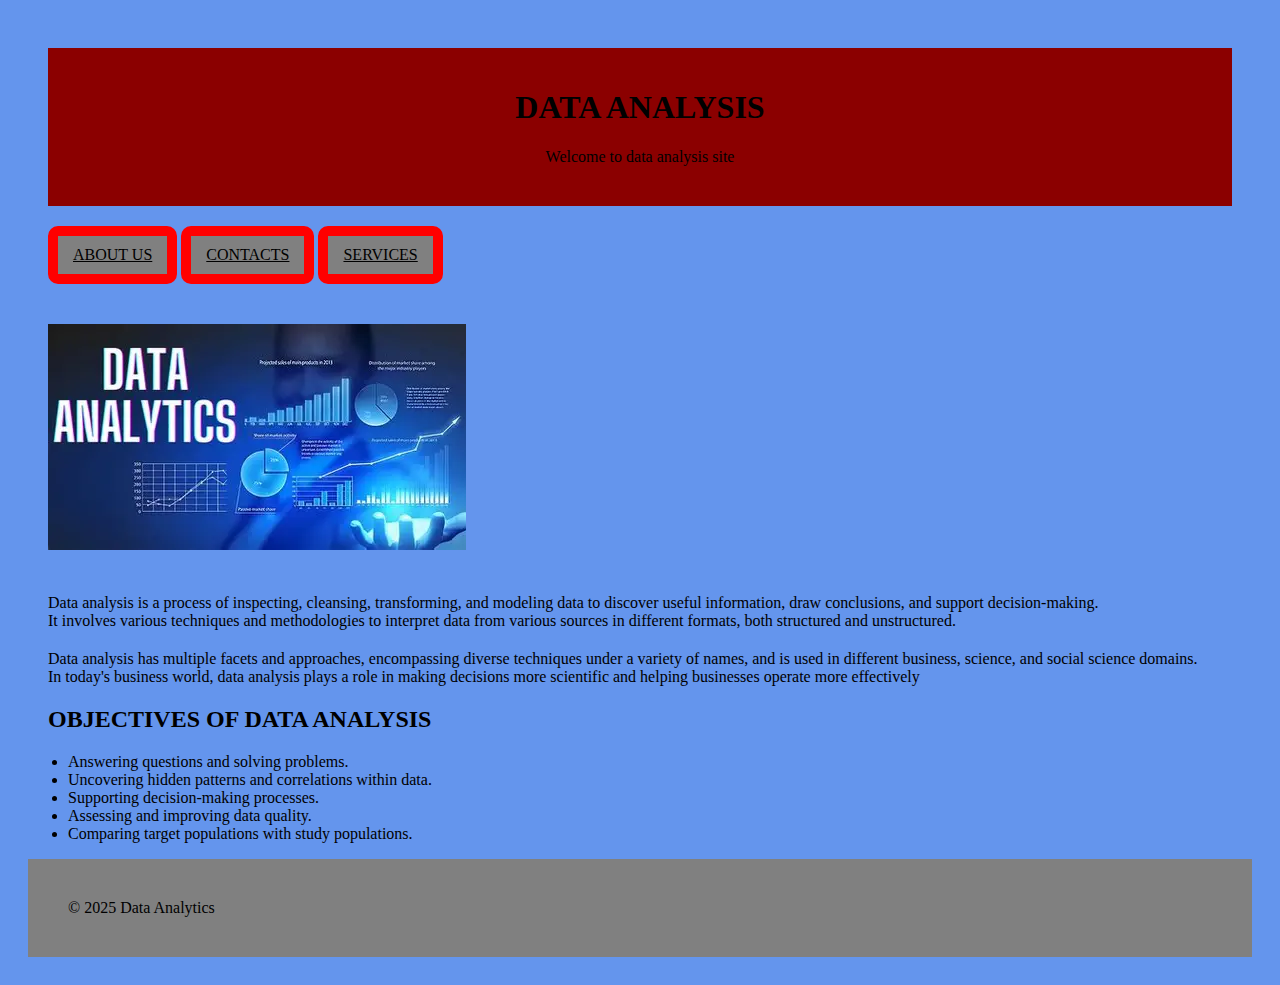
<file: Index.html>
<!DOCTYPE html>
<html lang="en">
<head>
    <meta charset="UTF-8">
    <meta name="viewport" content="width=device-width, initial-scale=1.0">
    <title>DATA ANALYSIS</title>

    <!--link to css file-->
    <link rel="stylesheet" href="Stylesheet/Main.css">

</head>

<body>
 
    <!--header-->
    <header>
         <h1>DATA ANALYSIS</h1>
         <p>Welcome to data analysis site</p>
    </header>
   
    <!--Links to Pages folder-->
    <nav>
        <a href="Pages/Aboutus.html">ABOUT US</a>
        <a href="Pages/Contact.html">CONTACTS</a>

        <!--Services Dropdown-->
        <div class="dropdown">
            <a href="Pages/Services.html" class="dropdown-toggle">SERVICES</a>
            <div class="dropdown-content">
                <a href="Pages/Services.html#advanced-analytics">Advanced Data Analytics</a>
                <a href="Pages/Services.html#data-visualization">Data Visualization</a>
                <a href="Pages/Services.html#data-transformation">Data Transformation</a>
                <a href="Pages/Services.html#enterprise-management">Enterprise Data Management</a>
            </div>
        </div>
    </nav>

    <!--An image-->
    <img src="../Images/image 2.webp" alt="Image">

    <!--Paragraphs-->
    <p>Data analysis is a process of inspecting, cleansing, transforming, and modeling data to discover useful information, draw conclusions, and support decision-making.<br>
        It involves various techniques and methodologies to interpret data from various sources in different formats, both structured and unstructured.</p>
    <p>Data analysis has multiple facets and approaches, encompassing diverse techniques under a variety of names, and is used in different business, science, and social science domains.<br>
        In today's business world, data analysis plays a role in making decisions more scientific and helping businesses operate more effectively</p>

    <!--heading 2-->
    <h2>OBJECTIVES OF DATA ANALYSIS</h2>

    <!--Unordered list-->
    <ul>
        <li>Answering questions and solving problems.</li>
        <li>Uncovering hidden patterns and correlations within data.</li>
        <li>Supporting decision-making processes.</li>
        <li>Assessing and improving data quality.</li>
        <li>Comparing target populations with study populations.</li>
    </ul>

    <!--footer-->
    <footer>
        <p>&copy; 2025 Data Analytics</p>
    </footer>
    
</body>
</html>
</file>
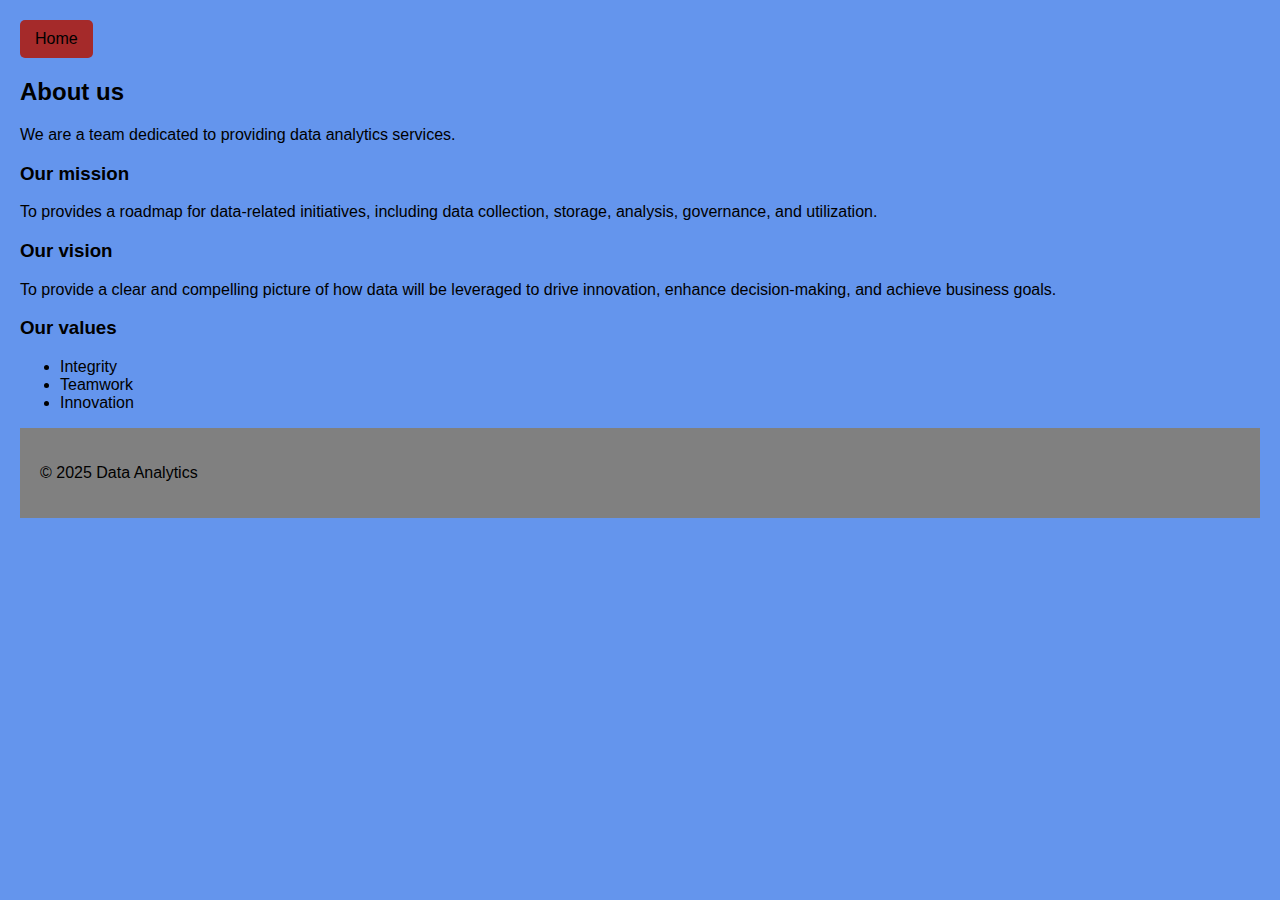
<file: Pages/Aboutus.html>
<!DOCTYPE html>
<html lang="en">
<head>
    <meta charset="UTF-8">
    <meta name="viewport" content="width=device-width, initial-scale=1.0">
    <title>About us</title>

    <!--link to external css-->
    <link rel="stylesheet" href="../Stylesheet/Aboutus.css">

    <!--link to home page-->
    <a href="../Index.html">Home</a>

</head>

<body>
    
    <h2>About us</h1>
 
        <div>
            <p>We are a team dedicated to providing data analytics services.</p>
        </div>

        <!--div class = mission-->
        <div class="mission">
            <h3>Our mission</h3>
            <p>To provides a roadmap for data-related initiatives, including data collection, storage, analysis, governance, and utilization.</p>
        </div>

        <!--div class = vission-->
        <div class="vision">
            <h3>Our vision</h3>
            <p>To provide a clear and compelling picture of how data will be leveraged to drive innovation, enhance decision-making, and achieve business goals.</p>
        </div>

        <!--div class = values-->
        <div class="values">
            <h3>Our values</h3>

        <!--unordered list-->
            <ul>
                <li>Integrity</li>
                <li>Teamwork</li>
                <li>Innovation</li>
            </ul>
        </div>

    <!--footer-->
    <footer>
        <p>&copy; 2025 Data Analytics</p>
    </footer>

</body>
</html>
</file>
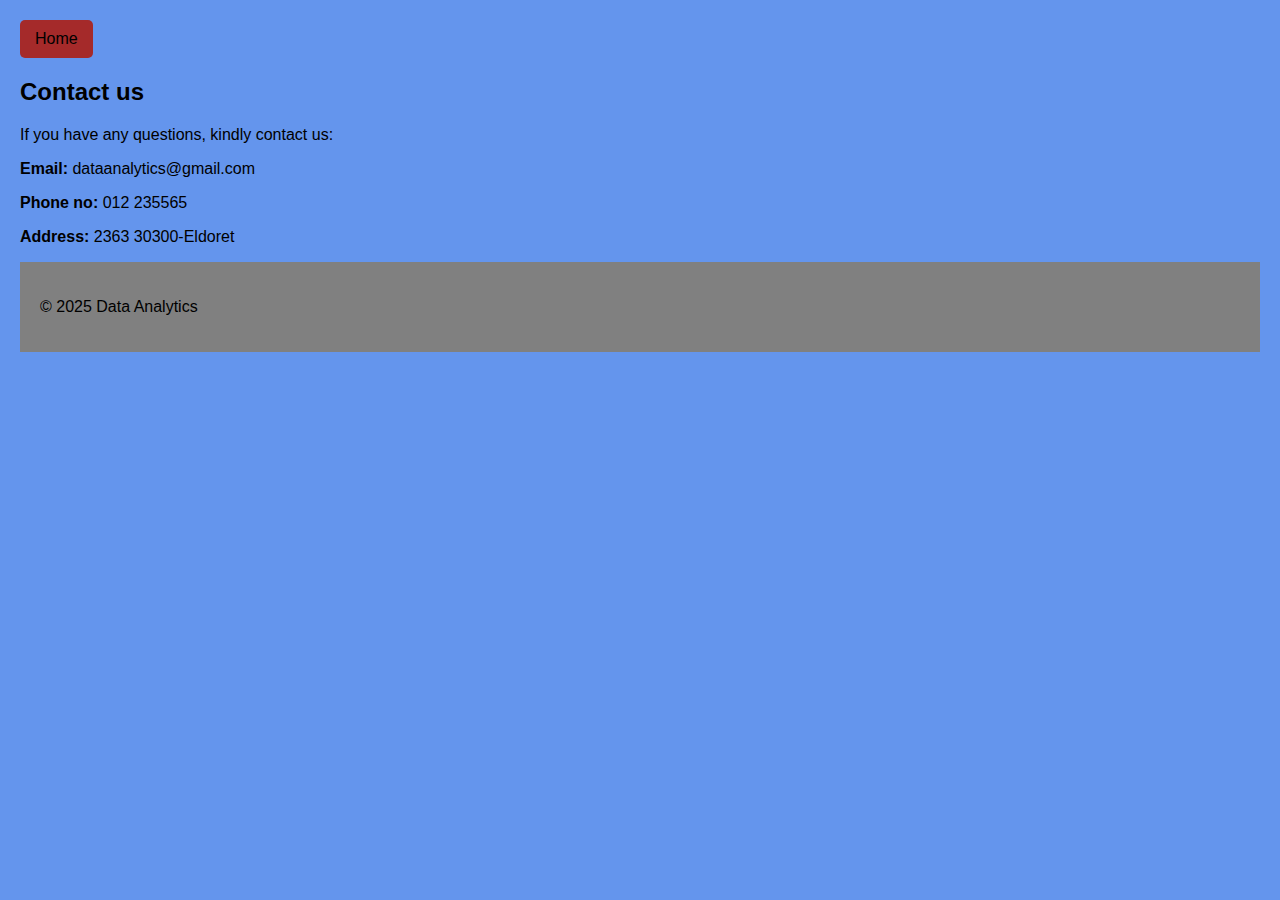
<file: Pages/Contact.html>
<!DOCTYPE html>
<html lang="en">
<head>
    <meta charset="UTF-8">
    <meta name="viewport" content="width=device-width, initial-scale=1.0">
    <title>Contact us</title>

    <!--link to external css-->
    <link rel="stylesheet" href="../Stylesheet/Contact.css">

    <!--link to home page-->
    <a href="../Index.html">Home</a>

</head>

<body>

<!--heading 2-->
 <h2>Contact us</h2>

<!--paragraphs-->
<div>
    <p>If you have any questions, kindly contact us:</p>
    <p><strong>Email:</strong> dataanalytics@gmail.com</p>
    <p><strong>Phone no:</strong> 012 235565</p>
    <p><strong>Address:</strong> 2363 30300-Eldoret</p>
</div>

<!--footer-->
<footer>
    <p>&copy; 2025 Data Analytics</p>
</footer>
   
</body>
</html>
</file>
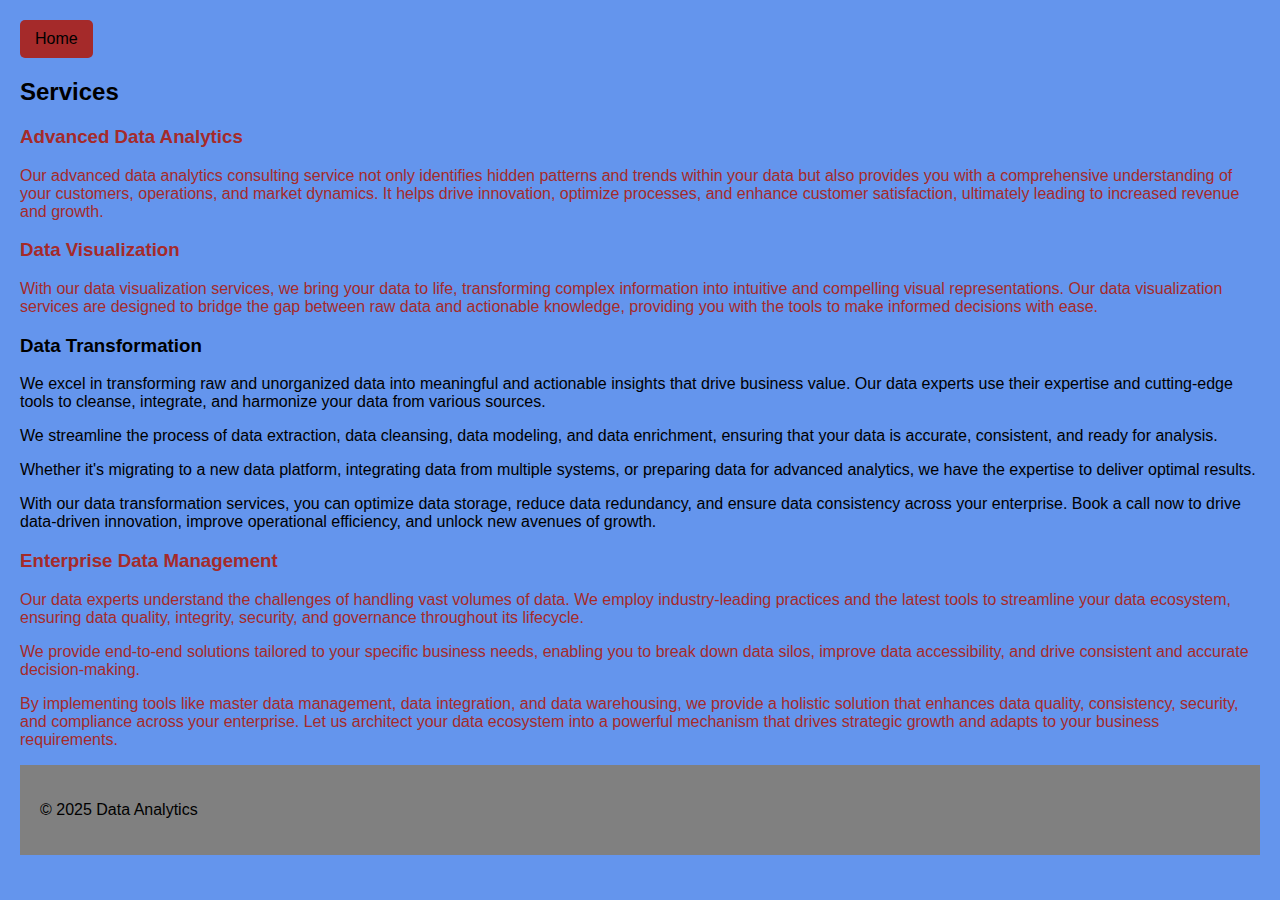
<file: Pages/Services.html>
<!DOCTYPE html>
<html lang="en">
<head>
    <meta charset="UTF-8">
    <meta name="viewport" content="width=device-width, initial-scale=1.0">
    <title>Services</title>

    <!--link to external css-->
    <link rel="stylesheet" href="../Stylesheet/Services.css">

    <!--link to home page-->
    <a href="../Index.html">Home</a>

</head>

<body>
    <h2>Services</h2>

    <!--div class = service-->
    <div class="service" id="advanced-analytics">
        <h3>Advanced Data Analytics</h3>
        <p>Our advanced data analytics consulting service not only identifies hidden patterns and trends within your data but also provides you with a comprehensive understanding of your customers, operations, and market dynamics. It helps drive innovation, optimize processes, and enhance customer satisfaction, ultimately leading to increased revenue and growth.</p>
    </div>

    <div class="service" id="data-visualization">
        <h3>Data Visualization</h3>
        <p>With our data visualization services, we bring your data to life, transforming complex information into intuitive and compelling visual representations. Our data visualization services are designed to bridge the gap between raw data and actionable knowledge, providing you with the tools to make informed decisions with ease.</p>
    </div>

    <div class="services" id="data-transformation">
        <h3>Data Transformation</h3>
        <p>We excel in transforming raw and unorganized data into meaningful and actionable insights that drive business value. Our data experts use their expertise and cutting-edge tools to cleanse, integrate, and harmonize your data from various sources.<br>
        <p>We streamline the process of data extraction, data cleansing, data modeling, and data enrichment, ensuring that your data is accurate, consistent, and ready for analysis.</p>
        <p>Whether it's migrating to a new data platform, integrating data from multiple systems, or preparing data for advanced analytics, we have the expertise to deliver optimal results.</p>
        <p>With our data transformation services, you can optimize data storage, reduce data redundancy, and ensure data consistency across your enterprise. Book a call now to drive data-driven innovation, improve operational efficiency, and unlock new avenues of growth.</p>
    </div>

    <div class="service" id="enterprise-management">
        <h3>Enterprise Data Management</h3>
        <p>Our data experts understand the challenges of handling vast volumes of data. We employ industry-leading practices and the latest tools to streamline your data ecosystem, ensuring data quality, integrity, security, and governance throughout its lifecycle.</p>
        <p>We provide end-to-end solutions tailored to your specific business needs, enabling you to break down data silos, improve data accessibility, and drive consistent and accurate decision-making. </p>
        <p>By implementing tools like master data management, data integration, and data warehousing, we provide a holistic solution that enhances data quality, consistency, security, and compliance across your enterprise. Let us architect your data ecosystem into a powerful mechanism that drives strategic growth and adapts to your business requirements.</p>
    </div>

    <!--footer-->
    <footer>
        <p>&copy; 2025 Data Analytics</p>
    </footer>
    
</body>
</html>
</file>
<file: Stylesheet/Main.css>
header{
    color: black;
    margin: 20px;
    text-align: center;
    background-color: darkred;
    padding: 20px;
}

body{
    background-color: cornflowerblue;
    padding: 20px;
}

p{
    margin: 20px;
}

img{
    margin: 20px;
}

nav{
    margin: 20px;
}

h2{
    margin: 20px;
}

footer{
    background-color: grey;
    padding: 20px;
}

a{
    display: inline-block;
    padding: 10px 15px;
    background-color: gray;
    color: black;
    border-radius: 10px;
    text-decoration: underline;
    border: 10px solid red;
}

/* Search Styles */
.search-container {
    margin: 20px 0;
    text-align: center;
}

.search-form {
    display: flex;
    justify-content: center;
    align-items: center;
    gap: 10px;
    flex-wrap: wrap;
}

.search-input {
    padding: 10px 15px;
    border: 2px solid #333;
    border-radius: 5px;
    font-size: 16px;
    min-width: 200px;
    background-color: white;
}

.search-button {
    padding: 10px 20px;
    background-color: #4CAF50;
    color: white;
    border: none;
    border-radius: 5px;
    cursor: pointer;
    font-size: 16px;
    font-weight: bold;
    transition: background-color 0.3s;
}

.search-button:hover {
    background-color: #45a049;
}

/* Dropdown Styles */
.dropdown {
    position: relative;
    display: inline-block;
}

.dropdown-toggle {
    cursor: pointer;
}

.dropdown-content {
    display: none;
    position: absolute;
    background-color: #f9f9f9;
    min-width: 200px;
    box-shadow: 0px 8px 16px 0px rgba(0,0,0,0.2);
    z-index: 1;
    border-radius: 5px;
    top: 100%;
    left: 0;
}

.dropdown-content a {
    color: black;
    padding: 12px 16px;
    text-decoration: none;
    display: block;
    border: none;
    background-color: #f9f9f9;
    border-radius: 0;
    margin: 0;
}

.dropdown-content a:hover {
    background-color: #ddd;
    color: #333;
}

.dropdown:hover .dropdown-content {
    display: block;
}

.dropdown:hover .dropdown-toggle {
    background-color: #555;
}
</file>
<file: Stylesheet/Aboutus.css>
body{
     background-color: cornflowerblue;
     font-family: Arial, sans-serif;
     margin: 20px;
}

footer{
    background-color: grey;
    padding: 20px;
}

a{
    display: inline-block;
    padding: 10px 15px;
    background-color: brown;
    color: black;
    border-radius: 5px;
    text-decoration: none;
}
</file>
<file: Stylesheet/Contact.css>
body{
     background-color: cornflowerblue;
     font-family: Arial, sans-serif;
     margin: 20px;
    }

h2 {
     color: black;
    }

footer{
    background-color: grey;
    padding: 20px;
}

a{
    display: inline-block;
    padding: 10px 15px;
    background-color: brown;
    color: black;
    border-radius: 5px;
    text-decoration: none;
}
</file>
<file: Stylesheet/Services.css>
body{
     background-color: cornflowerblue;
     font-family: Arial, sans-serif;
     margin: 20px;
    }

h2{
    color: black;
}

footer{
    background-color: grey;
    padding: 20px;
}

a{
    display: inline-block;
    padding: 10px 15px;
    background-color: brown;
    color: black;
    border-radius: 5px;
    text-decoration: none;
}

.service{
    color: brown;
}
</file>
